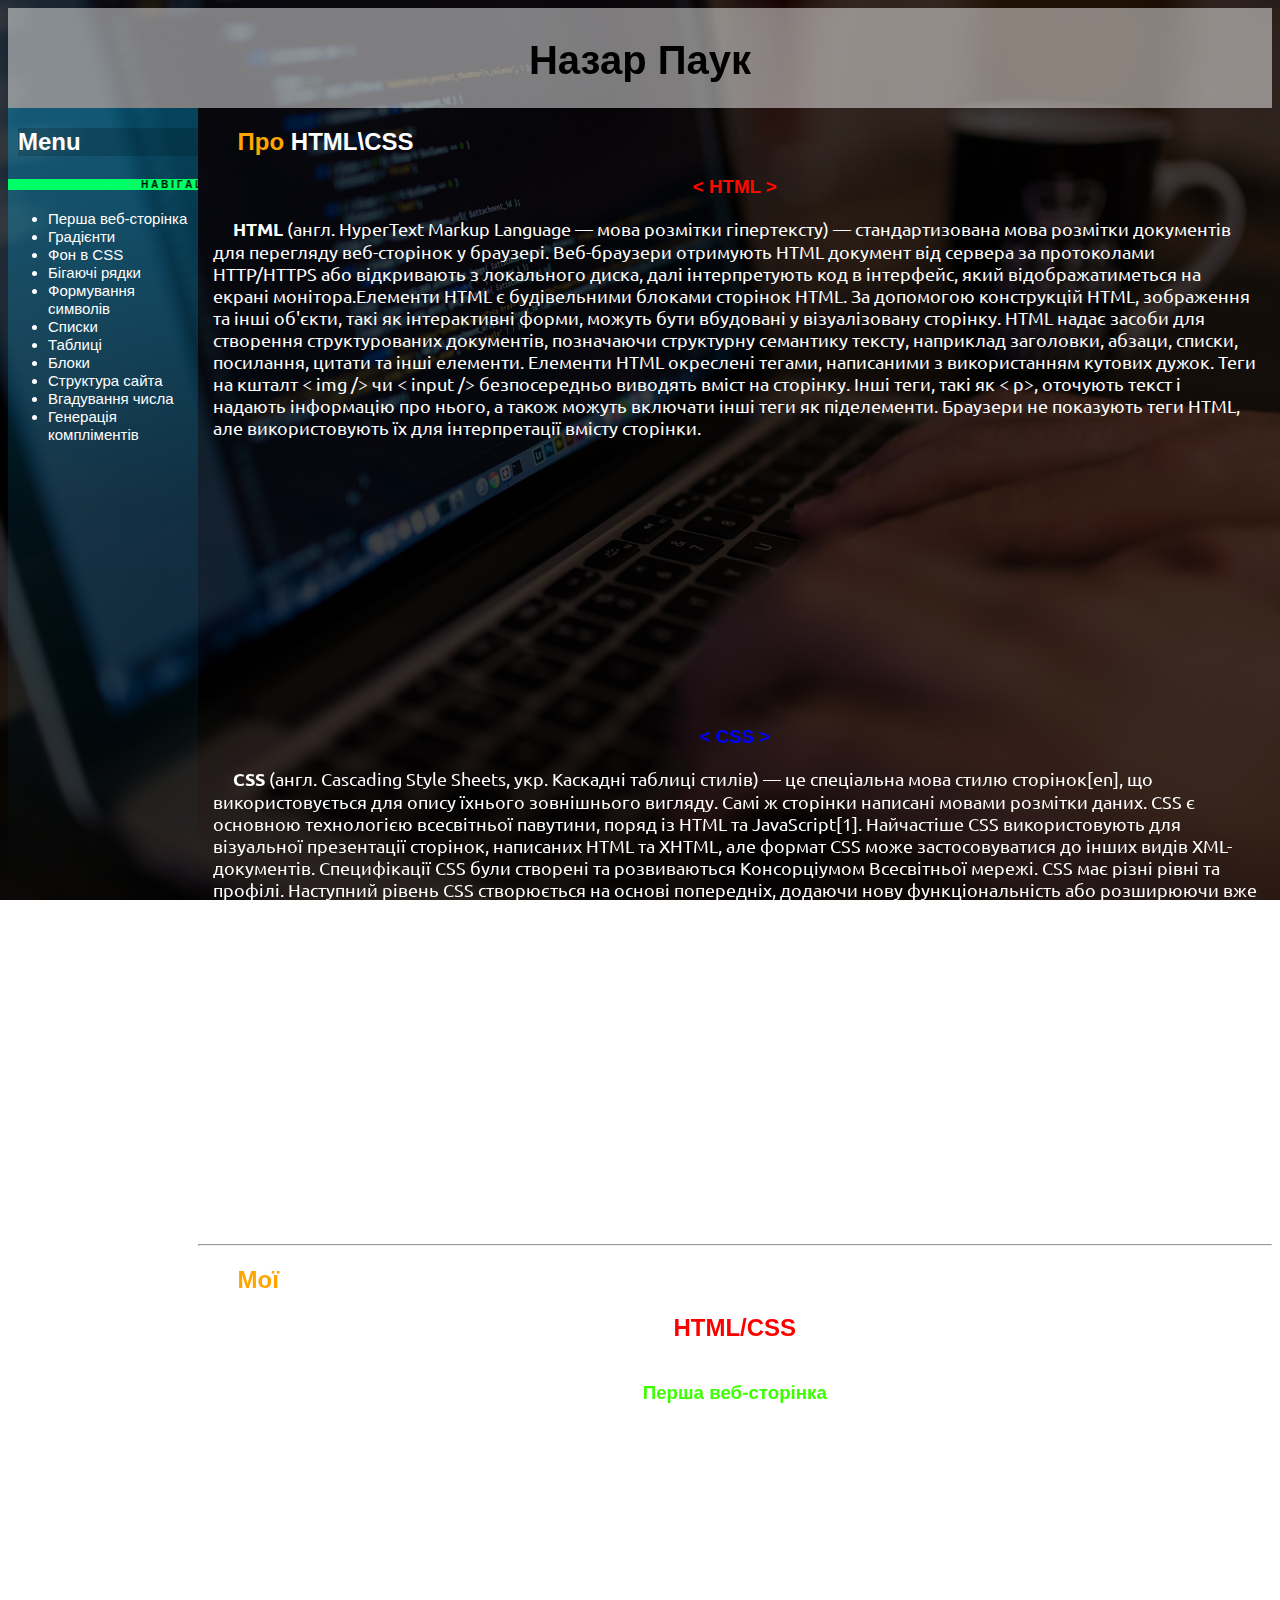
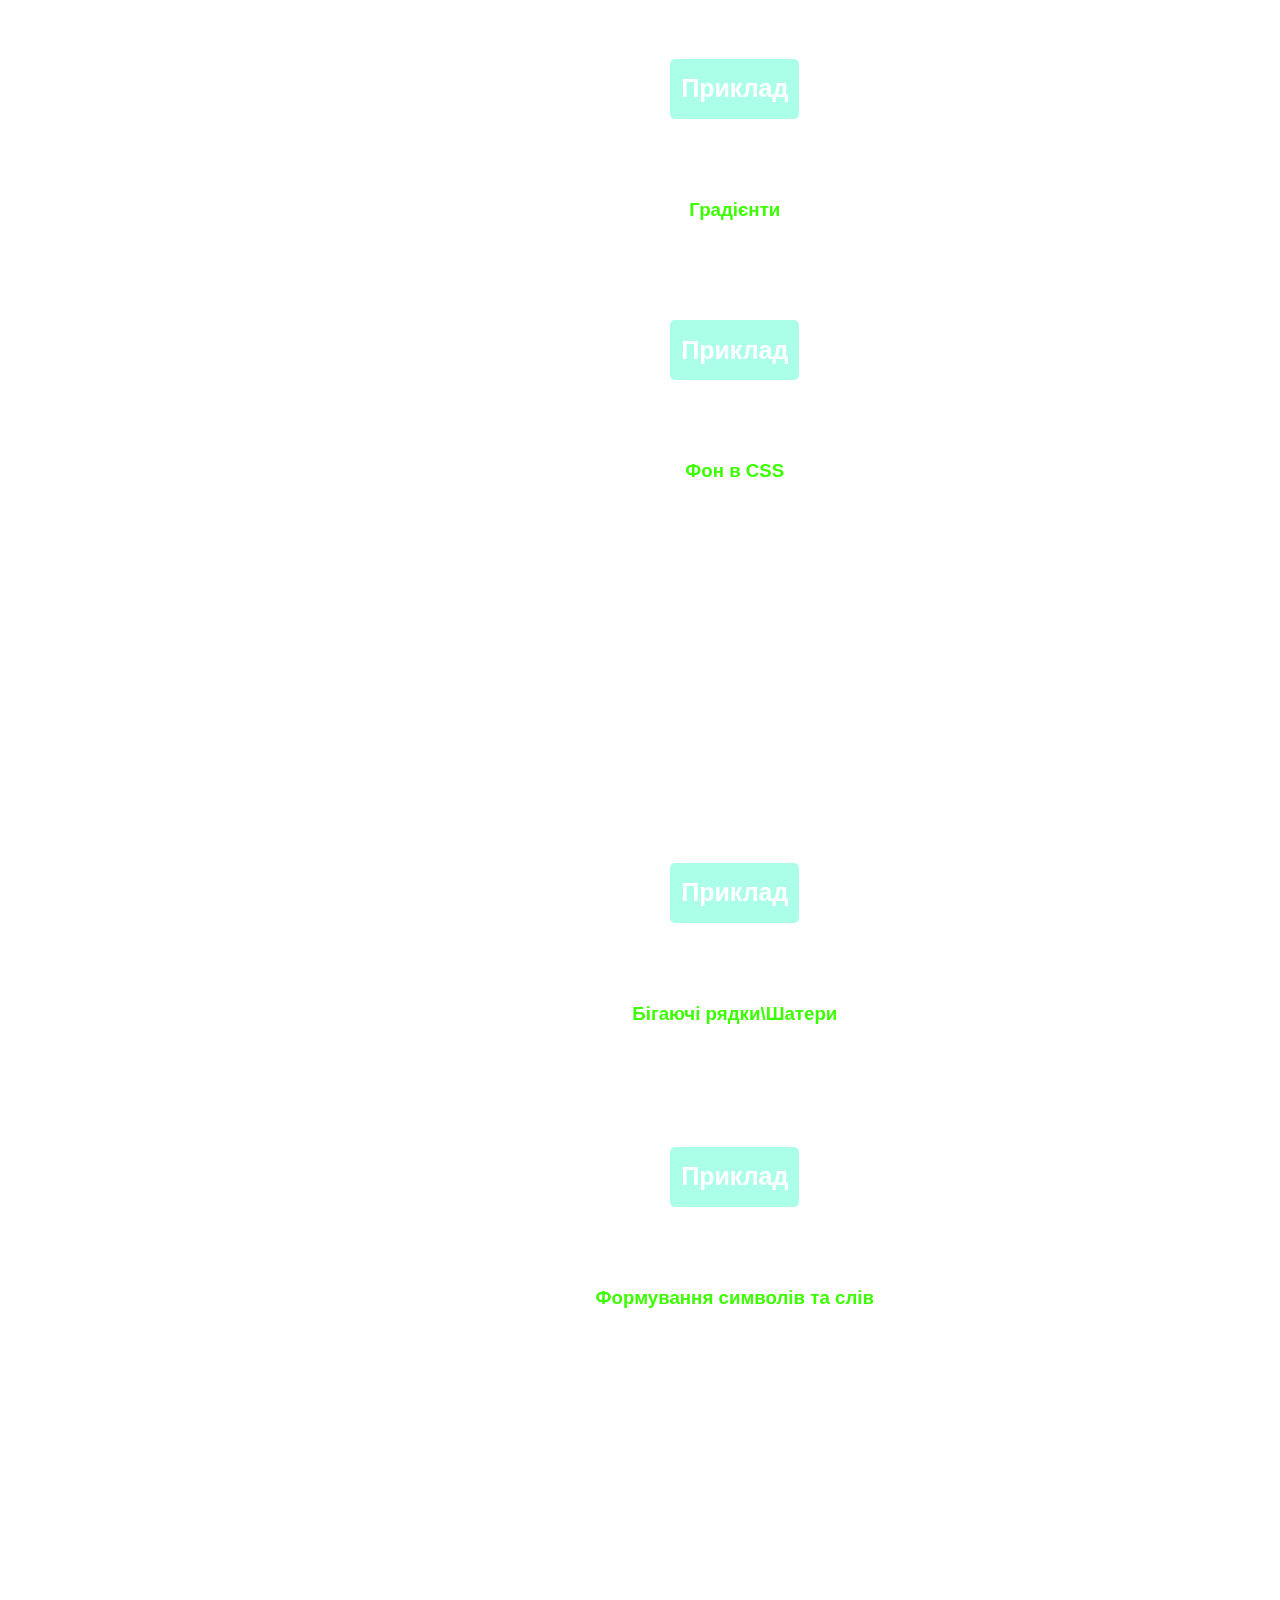
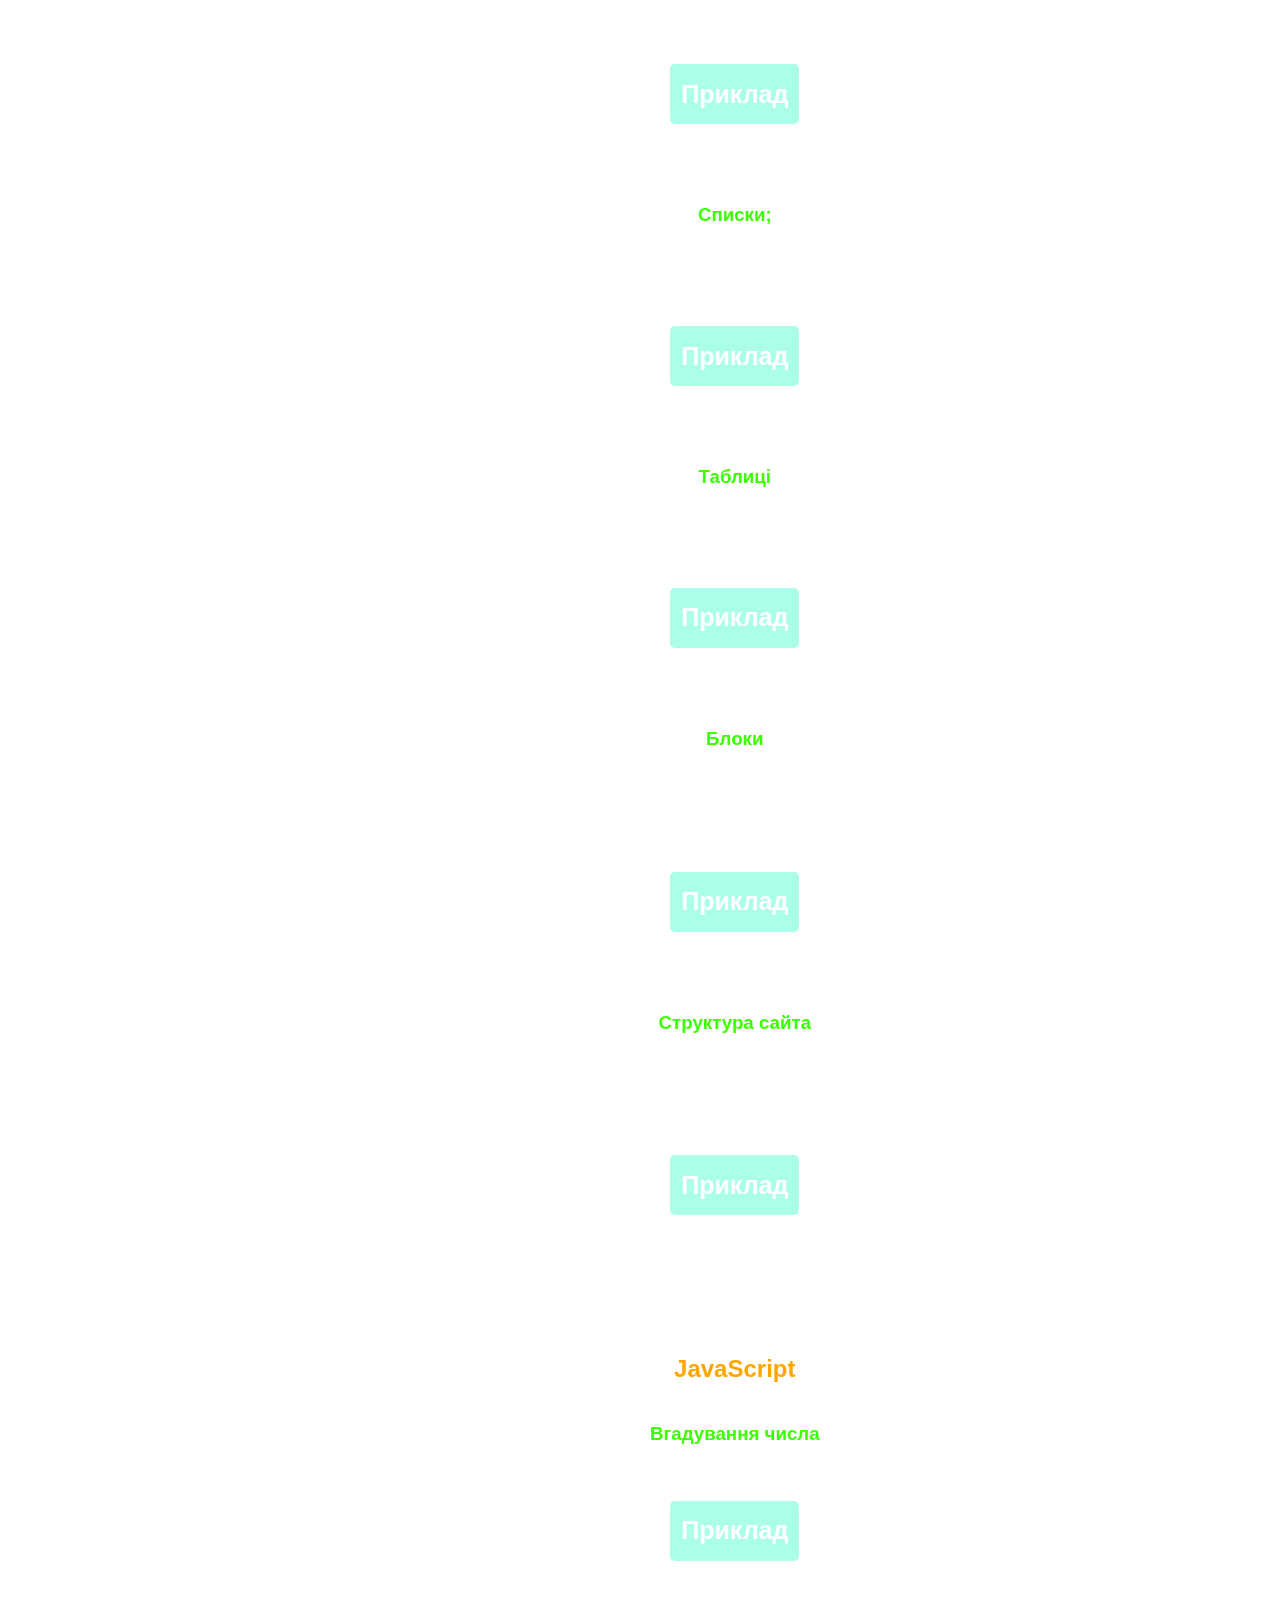
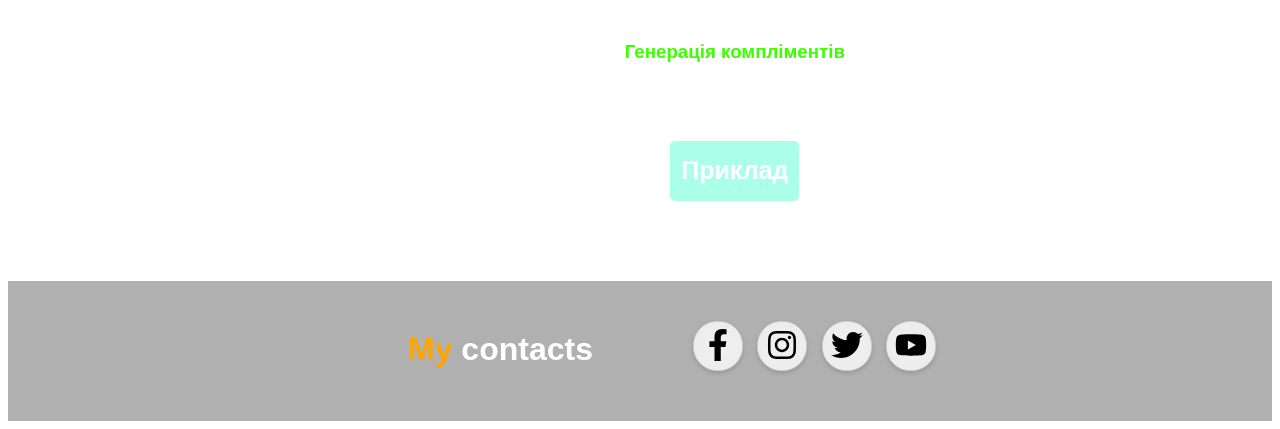
<file: index.html>
<!DOCTYPE html>
<html lang="en">
<head>
    <link rel="preconnect" href="https://fonts.googleapis.com">
    <link rel="preconnect" href="https://fonts.gstatic.com" crossorigin>
    <link href="https://fonts.googleapis.com/css2?family=Ubuntu:ital,wght@1,300;1,400&display=swap" rel="stylesheet">    <meta http-equiv="X-UA-Compatible" content="IE=edge">
    <meta name="viewport" content="width=device-width, initial-scale=1.0">
    <title>Web - design</title>
</head>
<style>
    body{
        background: linear-gradient(rgba(0, 0, 0, 0.616),rgba(0, 0, 0, 0.608)), url(fone2.jpg);
        background-size: cover;
        background-attachment: fixed;
    }
    a{
        text-decoration: none;
    }
    .header-text{
        text-decoration: none;
        font-family: 'Titillium Web', sans-serif;
        text-align: center;
        font-size:40px;
        padding-top: 30px;
        font-weight:bold;
        color: black;
        height: 70px;
        width: 100%;

    }
    .header-text:hover {
        background:linear-gradient( blue 50%,yellow 50%);
        transition: .6s;
    }

    header{
        height: 100px;
        background-color:rgba(255, 255, 255, 0.479);
        display: block;
    }

    footer{
        font-family: 'Titillium Web', sans-serif;
        clear: both;
        background-color: rgba(0, 0, 0, 0.311);
        color: white;
        height: 140px;
        display: flex;
        float: bottom;
    }

    .menu{
        width: 15%;
        height: 800px;
        background:linear-gradient( rgba(0, 191, 255, 0.33),rgba(0, 191, 255, 0.09),#7cb3ff00) ;
        float: left;
        font-family: 'Barlow', sans-serif;
        color: white;
    }

    .content{
        width: 85%;
        height: 100%;
        float: left;    
        font-family: 'Barlow', sans-serif;
        color: white;
    }
    p{
        text-indent: 20px;
    }
    .content p{
        font-size:18px ;
    }

    button{
        width: 150px auto;
        height: 60px ;
        font-size: 25px;
        padding: 10px 10px;
        background-color: rgba(0, 255, 255, 0);
        border: .5px solid rgba(0, 255, 64, 0);
        margin: 0 auto;
        display: block;
        color:rgb(255, 255, 255);
        font-weight: bold;
        border-radius: 5px;
        background-color:  rgba(0, 255, 187, 0.33) ; 
        display: block;  
        margin-bottom: 80px;
        box-shadow: 2px 2px 6px rgba(255, 255, 255, 0.487);


        }
        button:hover{
            background-color:  rgba(0, 255, 106, 0.575)  ;
            transition: .2s;
            box-shadow: 0px 0px 1px rgba(255, 255, 255, 0.487);

        }
        .nav a{
            font-size:15px ;
            font-family: 'Fira Sans', sans-serif;
            color: white;
        }

        .nav a:hover{
            text-decoration:underline 1px solid rgb(13, 255, 0);
            transition: .7s;

        }

        .video{
            margin: 0 auto;
            display: block;
            text-align: center;
        }
    
   
   .social {display: inline-block;}
.social a {
	display:block;
	width: 48px;
	height: 48px;
	margin: 0 10px 10px 0 ;
	text-align: center;
	color: #000;
	background: #fff;
	border: 1px solid #ccc;
	border-radius: 24px;
	box-shadow: 0 2px 4px rgba(0,0,0,0.15), inset 0 0 50px rgba(0,0,0,0.1);
}
.social a:hover {color: #fff;}
.social svg {
	margin-top: 7px;
	width: 32px;
	height: 32px;
}
.facebook a:hover {background: #3b5998;}
.instagram a:hover {background: #ff0062;}
.twitter a:hover {background: #00acee;}
.youtube a:hover {background: #c4302b;}

        .soc{
            margin-top: 40px;
        }

</style>
<body>

<header>
    <a href="index.html"><div class="header-text">Назар Паук</div></a>
</header>
    <div class="menu">
<h2 style="margin-left: 10px; background-color: rgba(0, 0, 0, 0.17);">Menu</h2>
        <marquee style="background-color: rgb(0, 255, 102); color: white; font-size: 10px; color: black;"><b>Н А В І Г А Ц І Я !!!</b></marquee>
        <ul class="nav">
            <li><a href="#h">Перша веб-сторінка</a></li>
            <li><a href="#i">Градієнти</a></li>
            <li><a href="#j">Фон в CSS</a></li>
            <li><a href="#a">Бігаючі рядки</a></li>
            <li><a href="#b">Формування символів</a></li>
            <li><a href="#ab">Списки</a></li>
            <li><a href="#e">Таблиці</a></li>
            <li><a href="#f">Блоки</a></li>
            <li><a href="#g">Структура сайта</a></li>
            <li><a href="#k">Вгадування числа</a></li>
            <li><a href="#l">Генерація компліментів</a></li>
        </ul>

    </div>
    <div class="content">
        <h2 style="margin-left: 40px; "><a style="color: orange;">Про </a>HTML\CSS</h2>
        <h3 style="text-align:center; color: rgb(255, 8, 0);"> &#60; HTML &#62;</h3>
        <p style="margin: 15px; font-family: 'Ubuntu', sans-serif;;"><b>HTML</b> (англ. HyperText Markup Language — мова розмітки гіпертексту) — стандартизована мова розмітки документів для перегляду веб-сторінок у браузері. Веб-браузери отримують HTML документ від сервера за протоколами HTTP/HTTPS або відкривають з локального диска, далі інтерпретують код в інтерфейс, який відображатиметься на екрані монітора.Елементи HTML є будівельними блоками сторінок HTML. За допомогою конструкцій HTML, зображення та інші об'єкти, такі як інтерактивні форми, можуть бути вбудовані у візуалізовану сторінку. HTML надає засоби для створення структурованих документів, позначаючи структурну семантику тексту, наприклад заголовки, абзаци, списки, посилання, цитати та інші елементи. Елементи HTML окреслені тегами, написаними з використанням кутових дужок. Теги на кшталт < img /> чи < input /> безпосередньо виводять вміст на сторінку. Інші теги, такі як < p>, оточують текст і надають інформацію про нього, а також можуть включати інші теги як піделементи. Браузери не показують теги HTML, але використовують їх для інтерпретації вмісту сторінки.</>
                <div class="video"> 
                        <iframe width="450" height="250" src="https://www.youtube.com/embed/bWNmJqgri4Q" title="YouTube video player" frameborder="0" allow="accelerometer; autoplay; clipboard-write; encrypted-media; gyroscope; picture-in-picture" allowfullscreen></iframe>
                </div>
            <h3 style="text-align:center; color: blue;"> &#60; CSS &#62;</h3>
        <p style="margin: 15px;  font-family: 'Ubuntu', sans-serif;"><b>CSS</b> (англ. Cascading Style Sheets, укр. Каскадні таблиці стилів) — це спеціальна мова стилю сторінок[en], що використовується для опису їхнього зовнішнього вигляду. Самі ж сторінки написані мовами розмітки даних.
            CSS є основною технологією всесвітньої павутини, поряд із HTML та JavaScript[1].           
            Найчастіше CSS використовують для візуальної презентації сторінок, написаних HTML та XHTML, але формат CSS може застосовуватися до інших видів XML-документів.           
            Специфікації CSS були створені та розвиваються Консорціумом Всесвітньої мережі.           
            CSS має різні рівні та профілі. Наступний рівень CSS створюється на основі попередніх, додаючи нову функціональність або розширюючи вже наявні функції. Рівні позначаються як CSS1, CSS2 та CSS3. Профілі — сукупність правил CSS одного або більше рівнів, створені для окремих типів пристроїв або інтерфейсів. Наприклад, існують профілі CSS для принтерів, мобільних пристроїв тощо.</p>
                <div class="video">
                        <iframe width="450" height="250"  src="https://www.youtube.com/embed/iPV5GKeHyV4" title="YouTube video player" frameborder="0" allow="accelerometer; autoplay; clipboard-write; encrypted-media; gyroscope; picture-in-picture" allowfullscreen></iframe>
                </div>
            <hr>
            <h2 style="margin-left: 40px; font-weight: 700; "><a style="color: orange;" >Мої </a>Роботи</h2>

            <h2 style=" text-align:center; color: rgb(255, 0, 0); margin-bottom: 40px;">HTML/CSS</h2>

        <h3 style="text-align:center; color: rgb(60, 255, 0);"><a name="h">Перша веб-сторінка</a></h3>
        <p style="margin: 15px;  font-family: 'Ubuntu', sans-serif;">Для позначення меж HTML-документу використовується подвійний тег <html>. Початковий тег &#60;html&#62;, а кінцевий тег &#60;/html&#62; є останнім тегом коду і позначає закінчення всього документу.</p>
        <p style="margin: 15px;  font-family: 'Ubuntu', sans-serif;">Заголовок HTML-документу визначається елементом HEAD. Тег &#60;HEAD&#62; не має атрибутів. Елемент HEAD розміщується одразу після тегу &#60; HTML &#62;, перед основною частиною Web-сторінки </p>
        <p style="margin: 15px;  font-family: 'Ubuntu', sans-serif;">До заголовку документу входить обов'язковий елемент, який представлений контейнером &#60;title&#62;. Все, що знаходиться між парою тегів &#60;title&#62; і &#60;/title&#62;, інтерпретується браузером як назва Web-сторінки.</p>
        <p style="margin: 15px;  font-family: 'Ubuntu', sans-serif;">Елемент BODY є наступним компонентом Web-сторінки. Парні теги &#60;body&#62; і &#60;/body&#62; вказують на початок і кінець тіла документа. Весь зміст документа міститься в елементі BODY.</p>
        <p style="margin: 15px;  font-family: 'Ubuntu', sans-serif;"></p>

        <form  action="Example/site1.html" target="_blank"> 
            <button>Приклад</button>
        </form>  

        <h3 style="text-align:center; color: rgb(60, 255, 0);"><a name="i">Градієнти</a></h3>
        <p style="margin: 15px;  font-family: 'Ubuntu', sans-serif;">CSS-градієнти  представлені типом даних  &#60;gradient&#62; (en-US) , спеціальним типом  &#60;image&#62; (en-US) , що складається з послідовного переходу між двома та більше кольорами. Ви можете вибрати один із трьох типів градієнтів: лінійний (створюється за допомогою функції linear-gradient), круговий (створюється за допомогою radial-gradient)</p>

        <form  action="Example/site2.html" target="_blank"> 
            <button>Приклад</button>
        </form>  

        <h3 style="text-align:center; color: rgb(60, 255, 0);"><a name="j">Фон в CSS</a></h3>
        <p style="margin: 15px;  font-family: 'Ubuntu', sans-serif;">CSS-властивість background-image використовується для вставки фонового зображення.</p>
        <p style="margin: 15px;  font-family: 'Ubuntu', sans-serif;">background-repeat - задає можливість повторення фонового зображення.</p>
        <p style="margin: 15px;  font-family: 'Ubuntu', sans-serif;">background-attachment - вказує, чи повинно фонове зображення прокручуватися разом з текстом елементу або воно повинно залишатися нерухомим.</p>
        <p style="margin: 15px;  font-family: 'Ubuntu', sans-serif;">Властивість background входить до складу всіх властивостей, перерахованих у цьому уроці.<br>За допомогою background можна стискати кілька властивостей і записувати стилі в скороченому вигляді, що полегшує читання таблиць.</p>
        <p style="margin: 15px;  font-family: 'Ubuntu', sans-serif;">Порядок властивостей цього елемента такий:</p>
        <p style="margin: 15px;  font-family: 'Ubuntu', sans-serif;">[background-color] | [background-image] | [background-repeat] | [background-attachment] | [background-position]</p>
        <p style="margin: 15px;  font-family: 'Ubuntu', sans-serif;">Наприклад:</p>
        <p style="margin: 15px;  font-family: 'Ubuntu', sans-serif;">background: # FFCC66 url ("butterfly.gif") no-repeat fixed right bottom;</p>



        <form  action="Example/site3.html" target="_blank"> 
            <button>Приклад</button>
        </form>  


        <h3 style="text-align:center; color: rgb(60, 255, 0);"><a name="a">Бігаючі рядки\Шатери</a></h3>
        <p style="margin: 15px; font-family: 'Ubuntu', sans-serif;;">Шатери у сучасний час все більше та більше відходять у минуле їх все менше можна заміти на сучасних сайтах, але все ж таки на деяких їх всетаки можна зустріти і для застосування їх на сайтах в html використовують тег  &#60;marquee&#62; та для їх редагування в CSS використовуються типічні теги як height, weight, color, background тд. Приклад роботи шатерів можете глянути натиснувши на кнопку  </p>
            <form  action="Example/site4.html" target="_blank"> 
                <button>Приклад</button>
            </form>    

        <h3 style="text-align:center; color: rgb(60, 255, 0);"><a name="b">Формування символів та слів</a></h3>
        <p style="margin: 15px;  font-family: 'Ubuntu', sans-serif;">Формування слів та символів потрібне для збільшення читабельності сайту та покращення його естетичного вигляду. їхнє формування відбувається в <b>CSS</b> за допомогою таких тегів як Теги форматування символів тексту (вони парні):
            <p>&#60;B&#62;текст&#60;/B&#62; - Напівжирний шрифт тексту</p>            
            <p>&#60;I&#62;текст&#60;/I&#62; - Шрифт-курсив</p>           
            <p>&#60;U&#62;текст&#60;/U&#62; - Підкреслений шрифт</p>  
            <p>&#60;SUB&#62;текст&#60;/SUB&#62; - Нижній індекс</p>   
            <p>&#60;SUP&#62;текст&#60;/SUP&#62; - Верхній індекс</p>      
            <p>&#60;BIG&#62;текст&#60;/BIG&#62; - Великий шрифт</p>
            <p>&#60;SMALL&#62;текст&#60;/SMALL&#62; - Малий шрифт</p>
            <form  action="Example/site5.html" target="_blank"> 
                <button>Приклад</button>
            </form>    
        
            <h3 style="text-align:center; color: rgb(60, 255, 0);"><a name="ab"> Списки;</a></h3>
            <p style="margin: 15px;  font-family: 'Ubuntu', sans-serif;">На цьому сайті список можна побачити у меню, він іграє роль навігації. Для створення списку в HTML використовуються такі теги як &#60;ul&#62; - прокрапкований список &#60;ol&#62; - пронумерований список (можна замінити цифри на інші символи) &#60;li&#62; - компонент списка </p>
            <form  action="Example/site6.html" target="_blank"> 
                <button>Приклад</button>
            </form>  

                    
            <h3 style="text-align:center; color: rgb(60, 255, 0);"><a name="e">Таблиці</a></h3>
            <p style="margin: 15px;  font-family: 'Ubuntu', sans-serif;">Таблиця - це структурований набір данных, що міститься із строк і столбцов ( табличних данных ). Таблиці дозволяють швидко і легко переглядати значення, показуючи некоторую взаємозв'язок між різними типами даних, наприклад - людину та його вік, або розклад у плавальному басейні.</p>
            <form  action="Example/site7.html" target="_blank"> 
                <button>Приклад</button>
            </form>  

                    
            <h3 style="text-align:center; color: rgb(60, 255, 0);"><a name="f"> Блоки</a></h3>
            <p style="margin: 15px;  font-family: 'Ubuntu', sans-serif;">Кожен елемент у CSS укладено в блок, а також позначення цих блоків — це ключ до уміння задавати розкладку за допомогою CSS, щоб вибудовувати окремі елементи щодо інших елементів. У цьому урокі ми надзвичайним чином розглянемо блочну модель CSS, щоб ви могли створювати більш складні розкладки, понімаючи принцип її роботи та термінологію, яка до неї відноситься.</p>
            <form  action="Example/site8.html" target="_blank"> 
                <button>Приклад</button>
            </form>  

            <h3 style="text-align:center; color: rgb(60, 255, 0);"><a name="g"> Структура сайта</a></h3>
            <p style="margin: 15px;  font-family: 'Ubuntu', sans-serif;">Структура сайту - це логічне побудова всіх сторінок сайту, категорій та підкатегорій. Це логічна схема, відповідно до якої всі сторінки та розділи сайту розташовані відносно один одного та принцип, за яким вони взаємопов'язані між собою. Для створення структури вбільшості використовуються такі теги як &#60;header&#62; - для створення шапки сайта , та &#60;footer&#62; - для створення підвалу сайта, а для навігації, меню, контенту і тд використовують тег &#60;div&#62; </p>
            <form  action="Example/site9.html" target="_blank"> 
                <button style="margin-bottom:140px ;">Приклад</button>
            </form>  

            <h2 style=" text-align:center; color:orange; margin-bottom: 40px;">JavaScript</h2>

            <h3 style="text-align:center; color: rgb(60, 255, 0);"><a name="k">Вгадування числа</a></h3>
            <p style="margin: 15px;  font-family: 'Ubuntu', sans-serif;">Тут ми зробили сайт за допомогою JavaScript в якому пропонуєм вам вгадати випадкове число від 0 до 100</p>
            <form  action="Example/site10.html" target="_blank"> 
                <button>Приклад</button>
            </form>  

            <h3 style="text-align:center; color: rgb(60, 255, 0);"><a name="l">Генерація компліментів</a></h3>
            <p style="margin: 15px;  font-family: 'Ubuntu', sans-serif;">В цьому сайті за допомогою JavaScript ми зробили генерацію компліментів і дали вам можливість вибрати їхню кількість</p>
            <form  action="Example/site11.html" target="_blank"> 
                <button>Приклад</button>
            </form>  

    </div>
    <footer>
        <h1 style="margin-right: 100px; margin-top: 50px;"><a style="color: orange; margin-left: 400px;">My</a> contacts</h1>
    <div class="soc">
        <div class="social facebook">
            <a href="https://www.facebook.com/nazar.pauk.9" target="_blank">
                <svg role="img" viewBox="0 0 320 512">
                    <path fill="currentColor" d="M279.14 288l14.22-92.66h-88.91v-60.13c0-25.35 12.42-50.06 52.24-50.06h40.42V6.26S260.43 0 225.36 0c-73.22 0-121.08 44.38-121.08 124.72v70.62H22.89V288h81.39v224h100.17V288z"/>
                </svg>
            </a>
        </div>
        <div class="social instagram">
            <a href="https://www.instagram.com/_nazar_pauk_/" target="_blank">
                <svg role="img" viewBox="0 0 448 512">
                    <path fill="currentColor" d="M224.1 141c-63.6 0-114.9 51.3-114.9 114.9s51.3 114.9 114.9 114.9S339 319.5 339 255.9 287.7 141 224.1 141zm0 189.6c-41.1 0-74.7-33.5-74.7-74.7s33.5-74.7 74.7-74.7 74.7 33.5 74.7 74.7-33.6 74.7-74.7 74.7zm146.4-194.3c0 14.9-12 26.8-26.8 26.8-14.9 0-26.8-12-26.8-26.8s12-26.8 26.8-26.8 26.8 12 26.8 26.8zm76.1 27.2c-1.7-35.9-9.9-67.7-36.2-93.9-26.2-26.2-58-34.4-93.9-36.2-37-2.1-147.9-2.1-184.9 0-35.8 1.7-67.6 9.9-93.9 36.1s-34.4 58-36.2 93.9c-2.1 37-2.1 147.9 0 184.9 1.7 35.9 9.9 67.7 36.2 93.9s58 34.4 93.9 36.2c37 2.1 147.9 2.1 184.9 0 35.9-1.7 67.7-9.9 93.9-36.2 26.2-26.2 34.4-58 36.2-93.9 2.1-37 2.1-147.8 0-184.8zM398.8 388c-7.8 19.6-22.9 34.7-42.6 42.6-29.5 11.7-99.5 9-132.1 9s-102.7 2.6-132.1-9c-19.6-7.8-34.7-22.9-42.6-42.6-11.7-29.5-9-99.5-9-132.1s-2.6-102.7 9-132.1c7.8-19.6 22.9-34.7 42.6-42.6 29.5-11.7 99.5-9 132.1-9s102.7-2.6 132.1 9c19.6 7.8 34.7 22.9 42.6 42.6 11.7 29.5 9 99.5 9 132.1s2.7 102.7-9 132.1z"/>
                </svg>
            </a>
        </div>
        <div class="social twitter">
            <a href="https://twitter.com/_Nazar_Pauk_" target="_blank">
                <svg role="img" viewBox="0 0 512 512">
                    <path fill="currentColor" d="M459.37 151.716c.325 4.548.325 9.097.325 13.645 0 138.72-105.583 298.558-298.558 298.558-59.452 0-114.68-17.219-161.137-47.106 8.447.974 16.568 1.299 25.34 1.299 49.055 0 94.213-16.568 130.274-44.832-46.132-.975-84.792-31.188-98.112-72.772 6.498.974 12.995 1.624 19.818 1.624 9.421 0 18.843-1.3 27.614-3.573-48.081-9.747-84.143-51.98-84.143-102.985v-1.299c13.969 7.797 30.214 12.67 47.431 13.319-28.264-18.843-46.781-51.005-46.781-87.391 0-19.492 5.197-37.36 14.294-52.954 51.655 63.675 129.3 105.258 216.365 109.807-1.624-7.797-2.599-15.918-2.599-24.04 0-57.828 46.782-104.934 104.934-104.934 30.213 0 57.502 12.67 76.67 33.137 23.715-4.548 46.456-13.32 66.599-25.34-7.798 24.366-24.366 44.833-46.132 57.827 21.117-2.273 41.584-8.122 60.426-16.243-14.292 20.791-32.161 39.308-52.628 54.253z"/>
                </svg>
            </a>
        </div>
        <div class="social youtube">
            <a href="#" target="_blank">
                <svg role="img" viewBox="0 0 576 512">
                    <path fill="currentColor" d="M549.655 124.083c-6.281-23.65-24.787-42.276-48.284-48.597C458.781 64 288 64 288 64S117.22 64 74.629 75.486c-23.497 6.322-42.003 24.947-48.284 48.597-11.412 42.867-11.412 132.305-11.412 132.305s0 89.438 11.412 132.305c6.281 23.65 24.787 41.5 48.284 47.821C117.22 448 288 448 288 448s170.78 0 213.371-11.486c23.497-6.321 42.003-24.171 48.284-47.821 11.412-42.867 11.412-132.305 11.412-132.305s0-89.438-11.412-132.305zm-317.51 213.508V175.185l142.739 81.205-142.739 81.201z"/>
                </svg>
            </a>
        </div>
    </div>
            </footer>
</body>
</html>
</file>
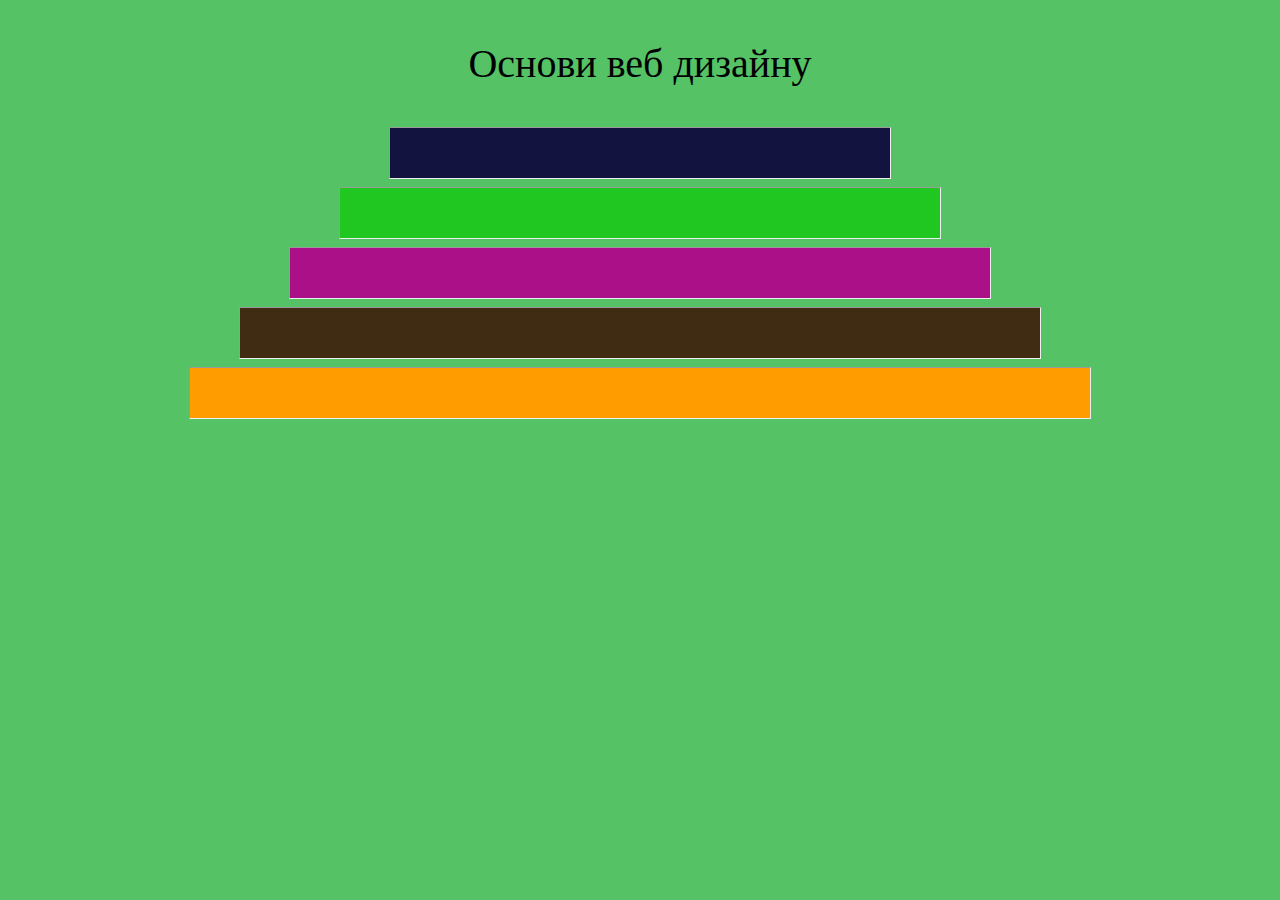
<file: Example/site1.html>
<!DOCTYPE html>
<html>
<head>
	<meta charset="utf-8">
	<meta name="viewport" content="width=device-width, initial-scale=1">
	<title>Nazar Pauk</title>
</head>
<body style="background-color: rgb(85, 194, 101);">
<p style="font-size: 40px; text-align: center;">Oснови веб дизайну</p>
<hr style="background-color: rgb(19, 19, 63); width: 500px; height: 50px;">
<hr style="background-color: rgb(33, 199, 33); width: 600px;  height: 50px;">
<hr style="background-color: rgb(171, 16, 137); width:700px; height: 50px;">
<hr style="background-color: rgb(63, 44, 19); width: 800px; height: 50px;">
<hr style="background-color: rgb(255, 157, 0); width: 900px;  height: 50px;">
</body>
</html>
</file>
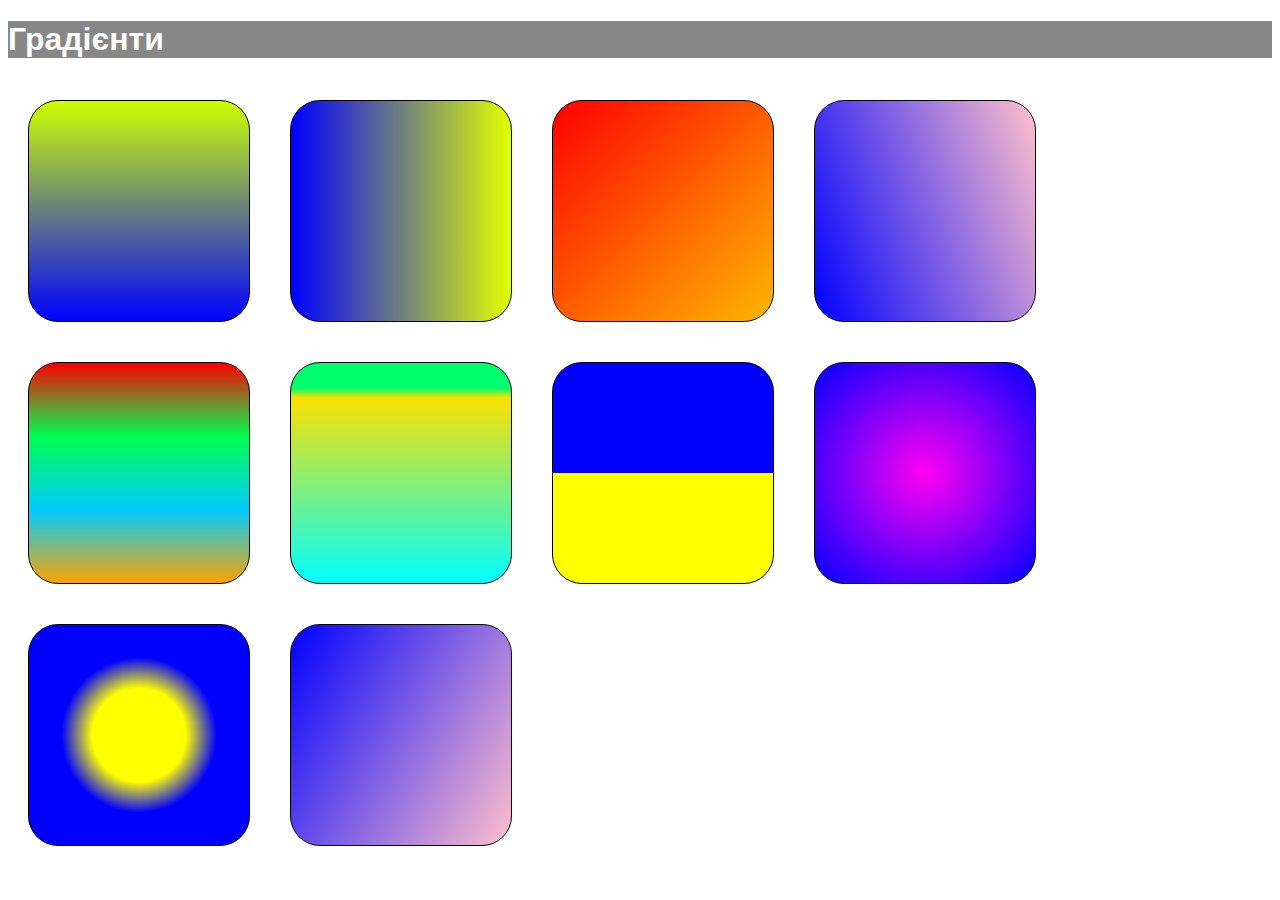
<file: Example/site2.html>
<!DOCTYPE html>
<html lang="en">
<head>
    <meta charset="UTF-8">
    <meta http-equiv="X-UA-Compatible" content="IE=edge">
    <meta name="viewport" content="width=device-width, initial-scale=1.0">
    <title>Gragient</title>
</head>
<style>
    body{
        font-family: 'Titillium Web', sans-serif;
    }
    h1{
        color:rgb(255, 255, 255);
        background-color:rgba(0, 0, 0, 0.472) ;
    }
    div{
        width:220px;
        height: 220px;
        float:left;
        margin:20px;
        border: 1px solid black;
        border-radius: 30px;
    }
</style>
<body>
<h1>Градієнти</h1> 
<div style="background: linear-gradient(rgb(204, 255, 0), blue);"></div>
<div style="background: linear-gradient(to right, blue, rgb(225, 255, 0));"></div>
<div style="background: linear-gradient(to bottom right, rgb(255, 0, 0), rgb(255, 183, 0));"></div>
<div style="background: linear-gradient(70deg, blue, pink);"></div>
<div style="background: linear-gradient(rgb(255, 0, 0), rgb(0, 255, 81), rgb(0, 204, 255), rgb(252, 164, 0));"></div>
<div style="background: linear-gradient(rgb(0, 255, 110) 25px, rgb(250, 225, 0) 35px, rgb(0, 255, 255));"></div>
<div style="background: linear-gradient(blue 50%, yellow 50%);"></div>
<div style="background: radial-gradient(rgb(255, 0, 242), blue);"></div>
<div style="background: radial-gradient(yellow 30%, blue 50%);"></div>
<div style="background: linear-gradient(120deg, blue, pink);"></div>


</body>
</html>
</file>
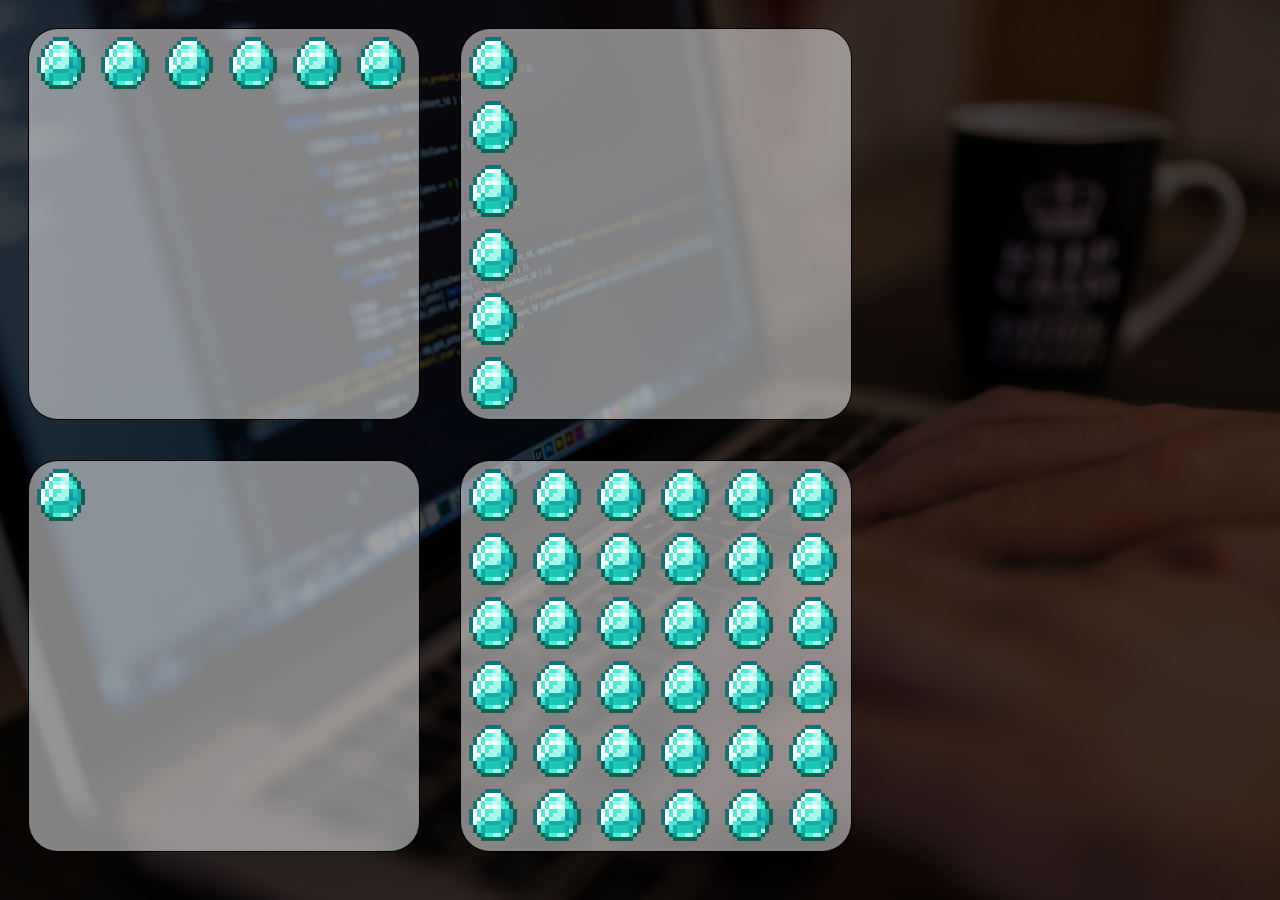
<file: Example/site3.html>
<!DOCTYPE html>
<html lang="en">
<head>
    <meta charset="UTF-8">
    <meta http-equiv="X-UA-Compatible" content="IE=edge">
    <meta name="viewport" content="width=device-width, initial-scale=1.0">
    <title>Document</title>
</head>
<style>

    body{
    background: linear-gradient(rgba(0, 0, 0, 0.600),rgba(0, 0, 0, 0.600)), url(../fone2.jpg);
    background-size: cover;
    background-attachment: fixed;
}
div{
        width:390px;
        height: 390px;
        float:left;
        margin:20px;
        border: 1px solid black;
        border-radius: 30px;
    }


</style>
<body>
    <div style="background-image: url(al.png) ; background-repeat: repeat-x; background-color: rgba(255, 255, 255, 0.500);"></div>
    <div style="background-image: url(al.png) ; background-repeat: repeat-y; background-color: rgba(255, 255, 255, 0.500);"></div>
    <div style="background-image: url(al.png) ; background-repeat: no-repeat; background-color: rgba(255, 255, 255, 0.500);"></div>
    <div style="background-image: url(al.png) ; background-repeat: repeat; background-color: rgba(255, 255, 255, 0.500);"></div>

</body>
</html>
</file>
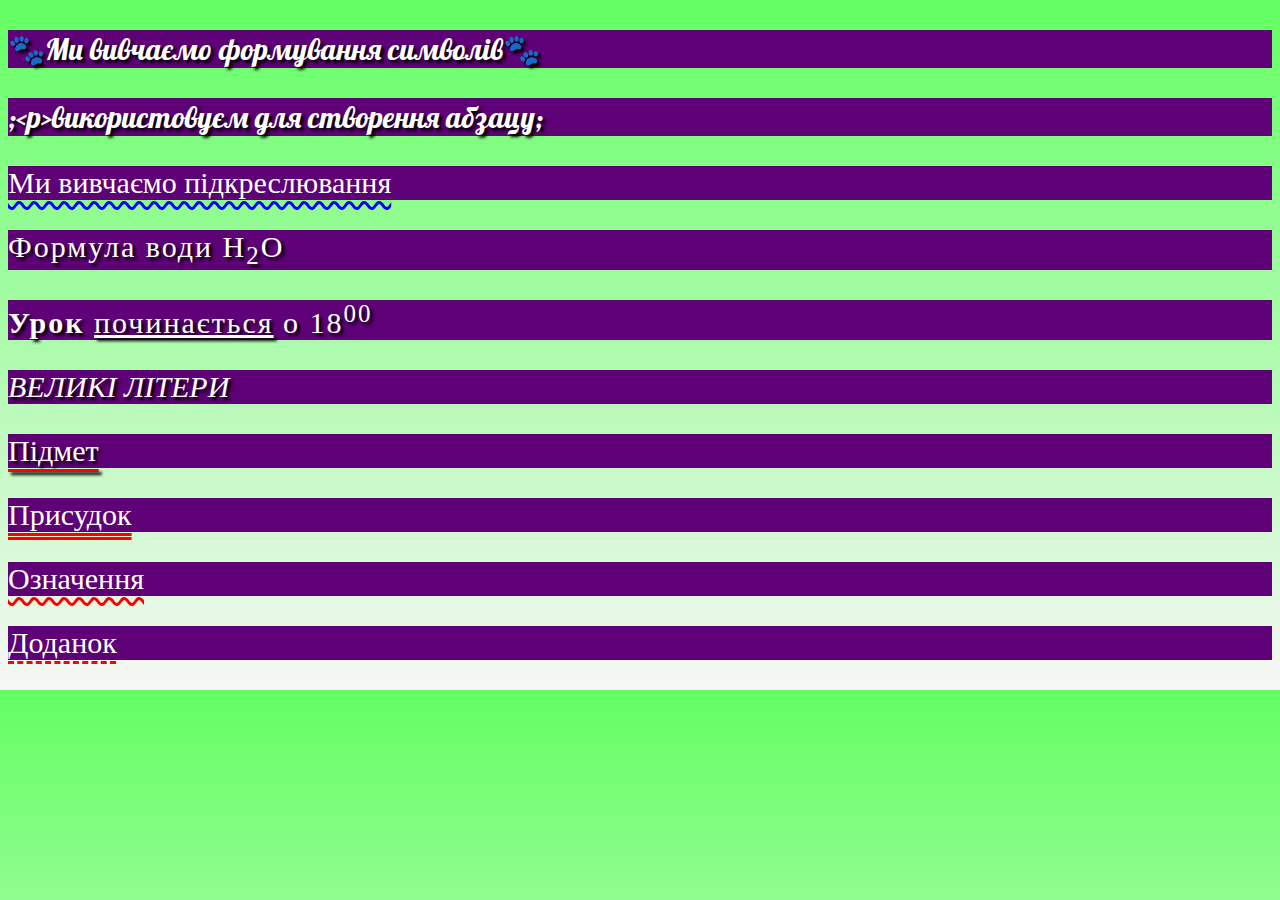
<file: Example/site5.html>
<!DOCTYPE html>
<html lang="en">
<head>
    <meta charset="UTF-8">
    <meta http-equiv="X-UA-Compatible" content="IE=edge">
    <meta name="viewport" content="width=device-width, initial-scale=1.0">
    <title>Document</title>
</head>
<link rel="preconnect" href="https://fonts.googleapis.com">
<link rel="preconnect" href="https://fonts.gstatic.com" crossorigin>
<link href="https://fonts.googleapis.com/css2?family=Lobster&family=Oswald:wght@200&family=Roboto:wght@700&display=swap" rel="stylesheet">

<link rel="preconnect" href="https://fonts.googleapis.com">
<link rel="preconnect" href="https://fonts.gstatic.com" crossorigin>
<link href="https://fonts.googleapis.com/css2?family=Lobster&family=Oswald:wght@200&family=Roboto:wght@700&display=swap" rel="stylesheet">
<style>
    body{
        background:linear-gradient(rgb(98, 255, 98),rgb(247, 247, 247));
    }
    
    p{
        background-color: rgb(94, 0, 118);
        color: rgb(255, 255, 255);
        font-size: 30px; 
    }

    .two{
        font-family: 'Lobster', cursive;
        text-shadow: rgb(0, 0, 0) 3px 3px 3px;
    }

    .one{
        font-family: 'Lobster', cursive;
        text-shadow: rgb(0, 0, 0) 3px 3px 3px;
    }

    .three{
        text-decoration: underline;
        text-decoration-style: wavy ;
        text-decoration-color:blue ;
        text-underline-position:under ;
        font-family: 'Balsamiq Sans', cursive;
    }

    .justtext{
        font-family: 'Balsamiq Sans', cursive;
        text-shadow: rgb(0, 0, 0) 3px 3px 3px;
        letter-spacing: 2px;
    }

    .four{
        font-family: 'Balsamiq Sans', cursive;
        text-shadow: rgb(0, 0, 0) 3px 3px 3px;
        text-transform: uppercase;
        font-style: italic;
        font-variant: small-caps;
    }
    
    .pidmet{
        text-decoration: underline;
        text-decoration-color:rgb(255, 0, 0) ;
        text-underline-position:under ;
        font-family: 'Balsamiq Sans', cursive;
        text-shadow: rgb(0, 0, 0) 3px 3px 3px;
    }

    .prisudok{
        text-decoration: underline;
        text-decoration-color:rgb(255, 0, 0) ;
        text-underline-position:under ;
        font-family: 'Balsamiq Sans', cursive;
        text-decoration-style: double ;
    }

    .oznachenya{
        text-decoration: underline;
        text-decoration-color:rgb(255, 0, 0) ;
        text-underline-position:under ;
        font-family: 'Balsamiq Sans', cursive;
        text-decoration-style: wavy ;
    }

    .dodanok{
        text-decoration: underline;
        text-decoration-color:rgb(255, 0, 0) ;
        text-underline-position:under ;
        font-family: 'Balsamiq Sans', cursive;
        text-decoration-style: dashed ;
    }

</style>
<body>
    <p class="one">&#128062;Ми вивчаємо формування символів&#128062;</p>
    <p class="two">;&lt;p&gt;використовуєм для створення абзацу;</p>
    <p class="three">Ми вивчаємо підкреслювання</p>
    <p class="justtext">Формула води Н<sub>2</sub>O</p>
    <p class="justtext"><b>Урок</b> <u>починається</u> о 18<sup>00</sup></p>
    <p class="four">великі літери</p>
    <p class="pidmet">Підмет</p>
    <p class="prisudok">Присудок</p>
    <p class="oznachenya">Означення</p>
    <p class="dodanok">Доданок</p>

</body>
</html>
</file>
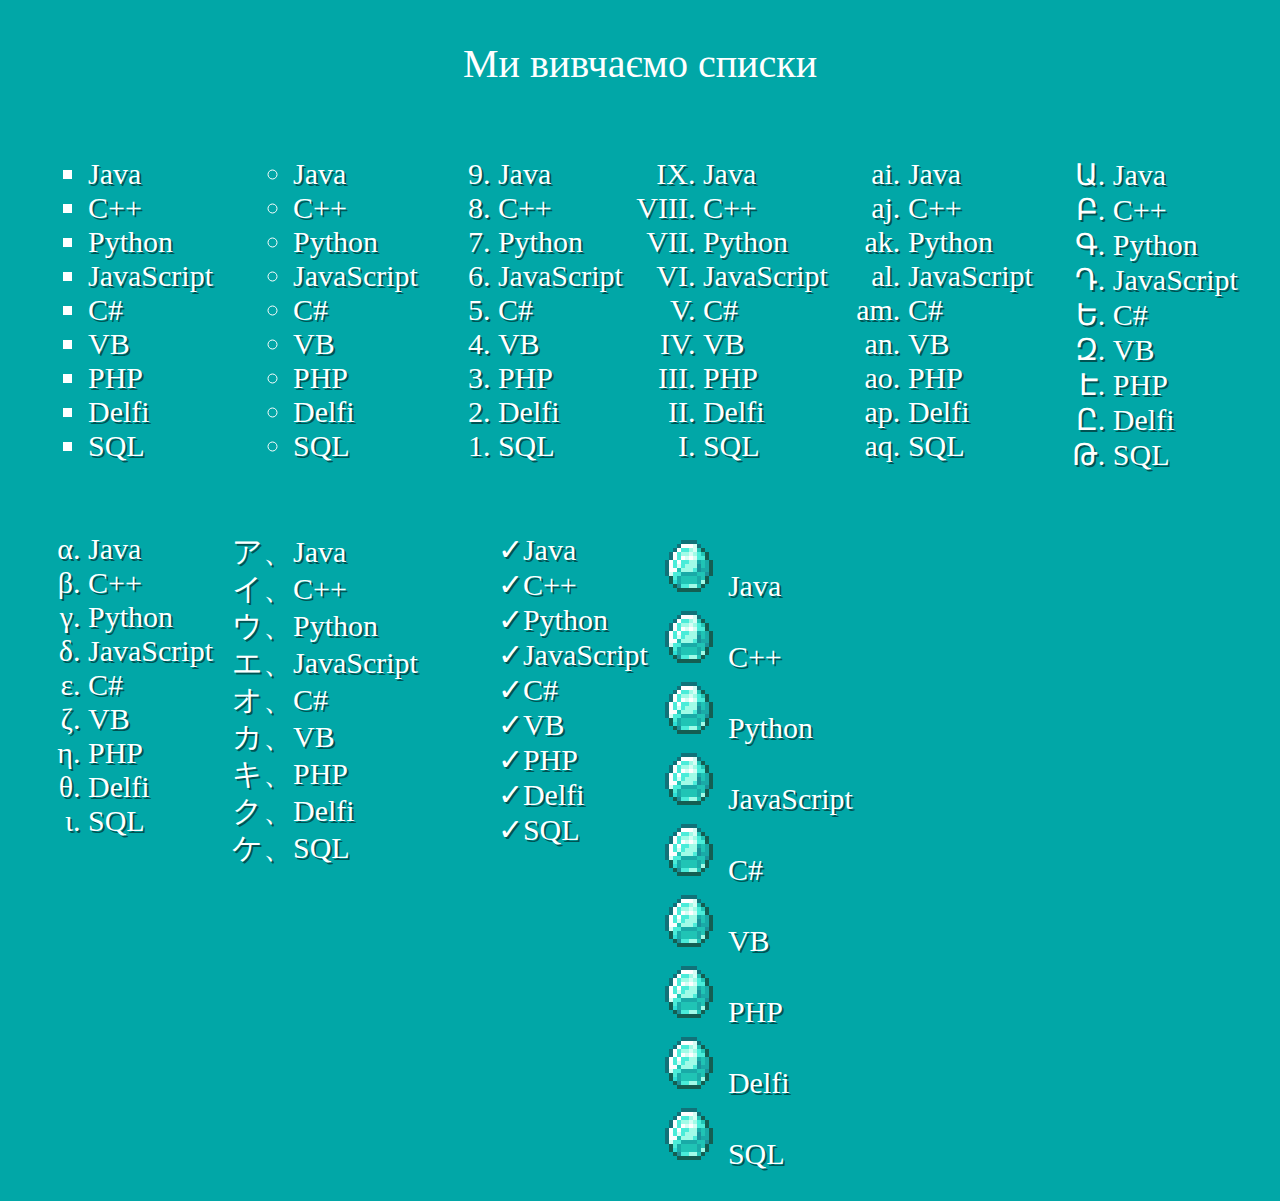
<file: Example/site6.html>
<!DOCTYPE html>
<html lang="en">
<head>
    <meta charset="UTF-8">
    <meta http-equiv="X-UA-Compatible" content="IE=edge">
    <meta name="viewport" content="width=device-width, initial-scale=1.0">
    <title>Document</title>
    <link href="style6.css" type="text/css" rel="stylesheet" >
</head>
<style>
    
</style>
<body>
    <p class="title">Ми вивчаємо списки</p>

<ul style="list-style-type: square;">
    <li>Java</li>
    <li>C++</li>
    <li>Python</li>
    <li>JavaScript</li>
    <li>C#</li>
    <li>VB</li>
    <li>PHP</li>
    <li>Delfi</li>
    <li>SQL</li>
</ul>

<ul style="list-style-type: circle;">
    <li>Java</li>
    <li>C++</li>
    <li>Python</li>
    <li>JavaScript</li>
    <li>C#</li>
    <li>VB</li>
    <li>PHP</li>
    <li>Delfi</li>
    <li>SQL</li>
</ul>

<ol reversed>
    <li>Java</li>
    <li>C++</li>
    <li>Python</li>
    <li>JavaScript</li>
    <li>C#</li>
    <li>VB</li>
    <li>PHP</li>
    <li>Delfi</li>
    <li>SQL</li>
</ol>

<ol reversed style="list-style-type:upper-roman; ;">
    <li>Java</li>
    <li>C++</li>
    <li>Python</li>
    <li>JavaScript</li>
    <li>C#</li>
    <li>VB</li>
    <li>PHP</li>
    <li>Delfi</li>
    <li>SQL</li>
</ol>

<ol style="list-style-type:lower-latin;" start="35">
    <li>Java</li>
    <li>C++</li>
    <li>Python</li>
    <li>JavaScript</li>
    <li>C#</li>
    <li>VB</li>
    <li>PHP</li>
    <li>Delfi</li>
    <li>SQL</li>
</ol>

<ol style="list-style-type:armenian;">
    <li>Java</li>
    <li>C++</li>
    <li>Python</li>
    <li>JavaScript</li>
    <li>C#</li>
    <li>VB</li>
    <li>PHP</li>
    <li>Delfi</li>
    <li>SQL</li>
</ol>

<ol style="list-style-type:lower-greek;">
    <li>Java</li>
    <li>C++</li>
    <li>Python</li>
    <li>JavaScript</li>
    <li>C#</li>
    <li>VB</li>
    <li>PHP</li>
    <li>Delfi</li>
    <li>SQL</li>
</ol>

<ol style="list-style-type: katakana;;">
    <li>Java</li>
    <li>C++</li>
    <li>Python</li>
    <li>JavaScript</li>
    <li>C#</li>
    <li>VB</li>
    <li>PHP</li>
    <li>Delfi</li>
    <li>SQL</li>
</ol>

<ul class="one">
    <li>Java</li>
    <li>C++</li>
    <li>Python</li>
    <li>JavaScript</li>
    <li>C#</li>
    <li>VB</li>
    <li>PHP</li>
    <li>Delfi</li>
    <li>SQL</li>
</ul>

<ul class="two">
    <li>Java</li>
    <li>C++</li>
    <li>Python</li>
    <li>JavaScript</li>
    <li>C#</li>
    <li>VB</li>
    <li>PHP</li>
    <li>Delfi</li>
    <li>SQL</li>
</ul>

</body>
</html>
</file>
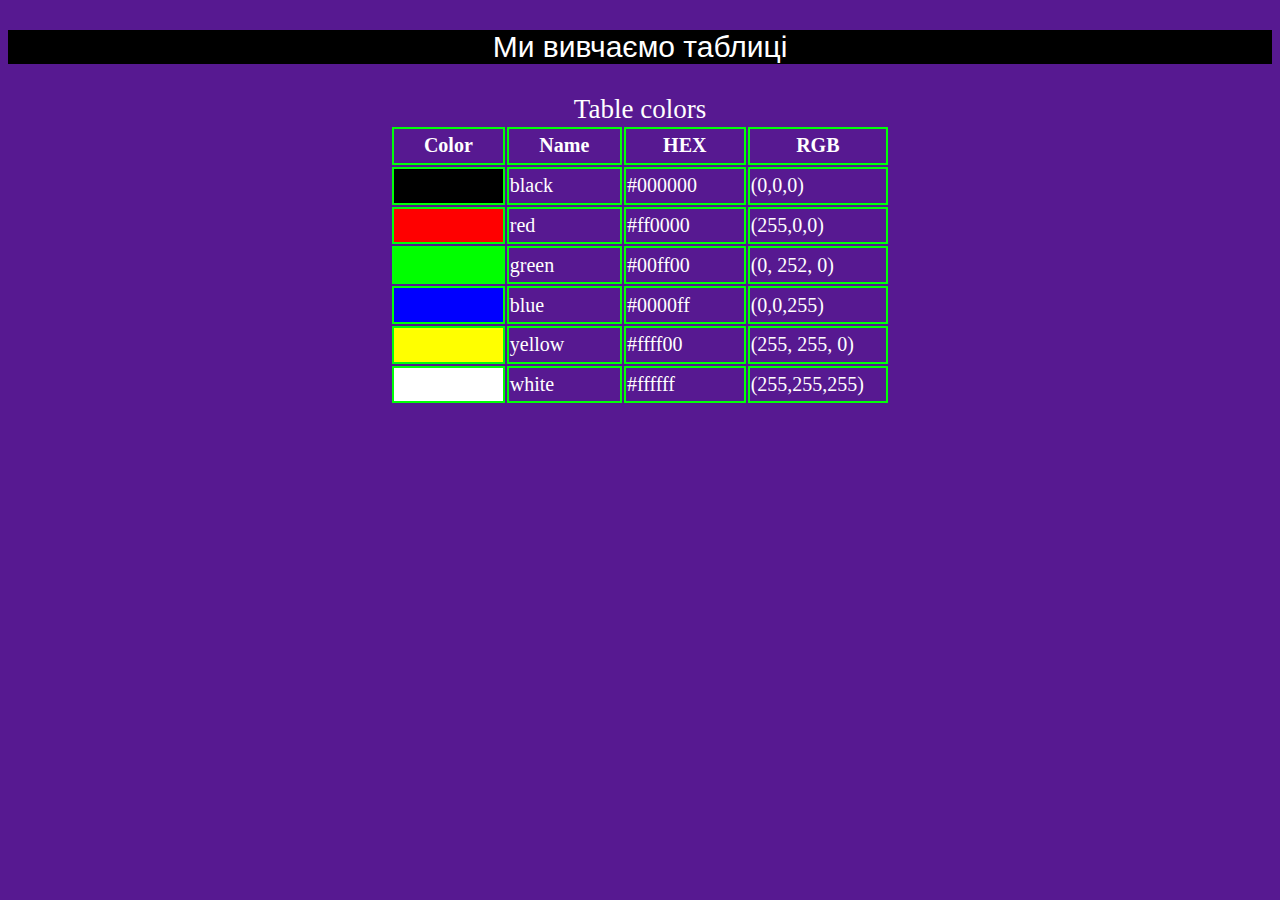
<file: Example/site7.html>
<!DOCTYPE html>
<html lang="en">
<head>
    <meta charset="UTF-8">
    <meta http-equiv="X-UA-Compatible" content="IE=edge">
    <meta name="viewport" content="width=device-width, initial-scale=1.0">
    <title>Document</title>
</head>
<style>
    body{
        background-color: rgb(87, 25, 145);
    }
    p{
        background-color: black;
        color: white;
        font-size: 30px;
        font-family:'Lucida Sans', 'Lucida Sans Regular', 'Lucida Grande', 'Lucida Sans Unicode', Geneva, Verdana, sans-serif;
        text-align: center;
    }
    table{
        font-size: 20px;
        width: 500px;
        margin: 10px auto;

    }
    th,td{
        border: solid 2px rgb(0, 255, 8);
        color: white;
        width: 150px;
    }
    tr{
        height: 1cm;
    }
    .tr1:hover{
        background-color: rgb(0, 0, 0);
    }

    .tr2:hover{
        background-color: red;
    }
    .tr3:hover{
        background-color: rgb(0, 255, 0);
    }

    .tr4:hover{
        background-color: blue;
    }
    .tr5:hover{
        background-color: yellow;
    }

    .tr6:hover{
        background: rgb(141, 141, 141);
    }
    .td6:hover{
        color:black;
    }
    td:hover{
        background: rgb(0, 255, 0);
        font-size: 1.3em;
    }
    caption{
        font-size: 27px;
        color: white;
    }
</style>
<body>
    <p>Ми вивчаємо таблиці</p>
    <table>
        <caption>Table colors</caption>
        <tr>
            <th>Color</th>
            <th>Name</th>
            <th>HEX</th>
            <th>RGB</th>
        </tr>
        <tr class="tr1">
            <td style="background-color: black;"></td>
            <td>black</td>
            <td>#000000</td>
            <td>(0,0,0)</td>
        </tr>
        <tr class="tr2">
            <td style="background-color: rgb(255, 0, 0);"></td>
            <td>red</td>
            <td>#ff0000</td>
            <td>(255,0,0)</td>
        </tr>
        <tr class="tr3">
            <td style="background-color: rgb(0, 255, 0);"></td>
            <td>green</td>
            <td>#00ff00</td>
            <td>(0, 252, 0)</td>
        </tr>
        <tr class="tr4">
            <td style="background-color: rgb(0, 0, 255);"></td>
            <td>blue</td>
            <td>#0000ff</td>
            <td>(0,0,255)</td>
        </tr>
        <tr class="tr5">
            <td style="background-color: rgb(255, 255, 0);"></td>
            <td>yellow</td>
            <td>#ffff00</td>
            <td>(255, 255, 0)</td>
        </tr>
        <tr class="tr6">
            <td class="td6" style="background-color: white;"></td>
            <td class="td6">white</td>
            <td class="td6">#ffffff</td>
            <td class="td6">(255,255,255)</td>
        </tr>

    </table>
</body>
</html>
</file>
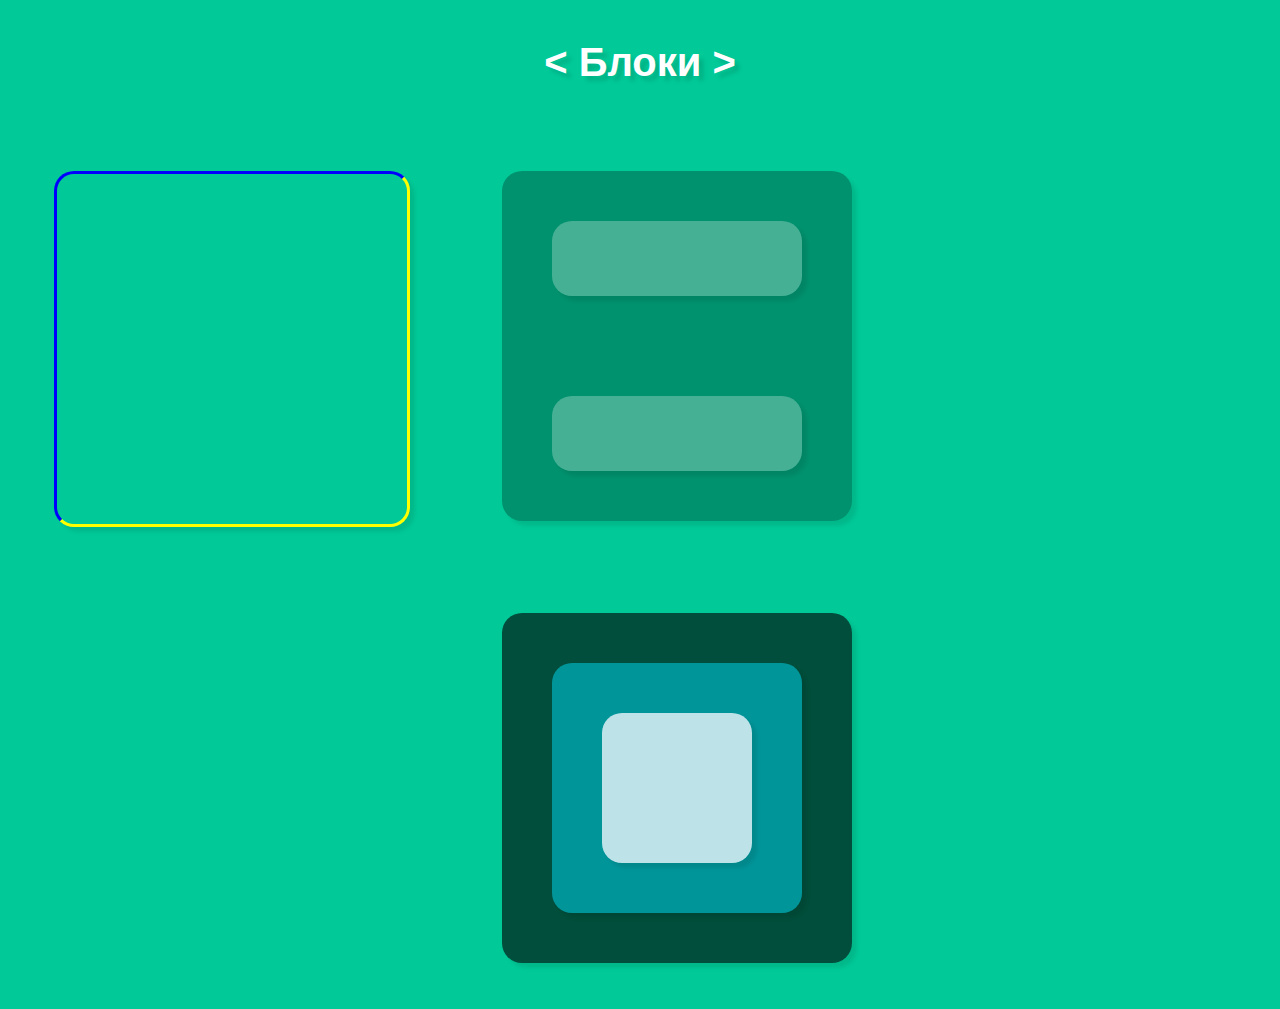
<file: Example/site8.html>
<!DOCTYPE html>
<html lang="en">
<head>
    <meta charset="UTF-8">
    <meta http-equiv="X-UA-Compatible" content="IE=edge">
    <meta name="viewport" content="width=device-width, initial-scale=1.0">
    <title>Document</title>
</head>
<style>
    body{
    background-color: rgb(1, 202, 152);
}


.title{
    color: rgb(255, 255, 255);
    font-size: 40px;
    text-align: center;
    font-family: 'Balsamiq Sans', cursive;
    font-family: 'Lobster', cursive;
    font-family: 'Open Sans', sans-serif;
    font-family: 'Oswald', sans-serif;
    font-family: 'Roboto', sans-serif;
    font-weight:bold;
    text-shadow: 5px 5px 4px rgba(0, 0, 0, 0.124);
}

div{
    width: 350px;
    height: 350px;
    border-radius: 20px;
    box-shadow: 5px 5px 4px rgba(0, 0, 0, 0.09);
    float: left;
    margin: 46px;
}

.first{
    border: solid 2px white;
    background-image: url(https://b-static.besthdwallpaper.com/minimalistichni-gori-vzimku-shpalery-2048x1536-88043_26.jpg);
    background-size:cover;
    border-left: solid 3px blue;
    border-top: solid 3px blue;
    border-bottom: solid 3px yellow ;
    border-right: solid 3px yellow ;

}

.second{
    background-color: rgba(0, 0, 0, 0.275);
}

.third, .fourth{
    width: 250px;
    height: 75px;
    background-color: rgba(255, 255, 255, 0.275);
    margin: 50px; 
}

.one{
    width: 350px;
    height: 350px;
    background-color: rgba(0, 0, 0, 0.611);
}

.two{
    width: 250px;
    height: 250px;
    margin: 50px;
    background-color: rgba(0, 225, 255, 0.481);
}

.three{
    width: 150px;
    height: 150px;
    margin: 50px;
    background-color: rgba(240, 248, 255, 0.789);
}


</style>
<body>
    <p class="title">< Блоки > </p>
    <div class="first"></div>
    <div class="second">
            <div class="third"></div>
            <div class="fourth"></div>
    </div>

    <div class="one">
        <div class="two">
            <div class="three">

            </div>
        </div>
    </div>

</body>
</html>
</file>
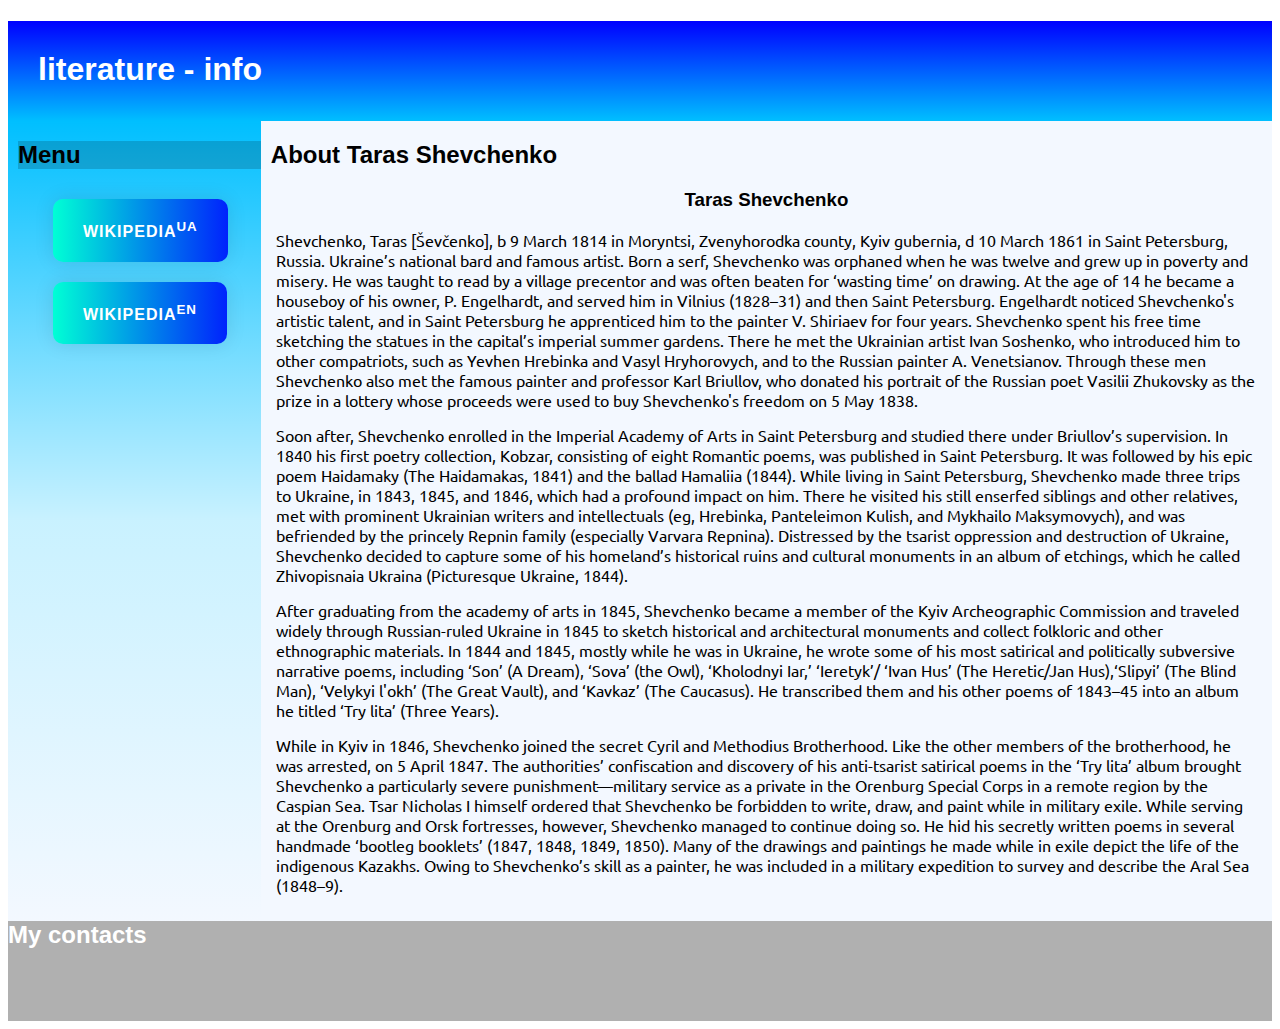
<file: Example/site9.html>
<!DOCTYPE html>
<html lang="en">
<head>
    <link rel="preconnect" href="https://fonts.googleapis.com">
    <link rel="preconnect" href="https://fonts.gstatic.com" crossorigin>
    <link href="https://fonts.googleapis.com/css2?family=Ubuntu:ital,wght@1,300;1,400&display=swap" rel="stylesheet">    <meta http-equiv="X-UA-Compatible" content="IE=edge">
    <meta name="viewport" content="width=device-width, initial-scale=1.0">
    <title>site</title>
</head>
<style>
    header{
        height: 100px;
        background-color: rgb(0, 191, 255);
        font-family: 'Titillium Web', sans-serif;
        color: white;
        background: linear-gradient(blue, rgb(0, 191, 255));
    }

    footer{
        font-family: 'Titillium Web', sans-serif;
        clear: both;
        background-color: rgba(0, 0, 0, 0.311);
        color: white;
        height: 100px;
    }

    .menu{
        width: 20%;
        height: 800px;
        background:linear-gradient( rgb(0, 191, 255),rgba(0, 191, 255, 0.211),#7cb3ff17) ;
        float: left;
        font-family: 'Barlow', sans-serif;
    }

    .content{
        width: 80%;
        height: 800px;
        float: left;    
        font-family: 'Barlow', sans-serif;
        background-color: #7cb3ff17;
    }

    .gradient-button {
  text-decoration: none;
  display: inline-block;
  color: rgb(255, 255, 255);
  padding: 20px 30px;
  margin: 10px 45px;
  border-radius: 10px;
  font-family: 'Barlow', sans-serif;
  text-transform: uppercase;
  letter-spacing: 1px;
  background-image: linear-gradient(to right, #00ffd5 0%, #001efd 51%, #9EEFE1 100%);
  background-size: 200% auto;
  box-shadow: 0 0 20px rgba(0, 0, 0, .1);
  transition: .5s;
  font-weight:bold;
}
.gradient-button:hover {
  background-position: right center;
}
</style>
<body>
    <header><h1 style="padding: 30px;">literature - info</h1></header>
    <div class="menu">
        <h2 style="margin-left: 10px; background-color: rgba(0, 0, 0, 0.17);">Menu</h2>
        <a href="https://uk.wikipedia.org/wiki/%D0%A8%D0%B5%D0%B2%D1%87%D0%B5%D0%BD%D0%BA%D0%BE_%D0%A2%D0%B0%D1%80%D0%B0%D1%81_%D0%93%D1%80%D0%B8%D0%B3%D0%BE%D1%80%D0%BE%D0%B2%D0%B8%D1%87" class="gradient-button">Wikipedia<sup>ua</sup></a>
        <a href="https://en.wikipedia.org/wiki/Taras_Shevchenko" class="gradient-button">Wikipedia<sup>en</sup></a>

    </div>
    <div class="content">
        <h2 style="margin-left: 10px; ">About Taras Shevchenko</h2>
        <h3 style="text-align:center;">Taras Shevchenko</h3>
        <p style="margin: 15px; font-family: 'Ubuntu', sans-serif;;"> Shevchenko, Taras [Ševčenko], b 9 March 1814 in Moryntsi, Zvenyhorodka county, Kyiv gubernia, d 10 March 1861 in Saint Petersburg, Russia. Ukraine’s national bard and famous artist. Born a serf, Shevchenko was orphaned when he was twelve and grew up in poverty and misery. He was taught to read by a village precentor and was often beaten for ‘wasting time’ on drawing. At the age of 14 he became a houseboy of his owner, P. Engelhardt, and served him in Vilnius (1828–31) and then Saint Petersburg. Engelhardt noticed Shevchenko's artistic talent, and in Saint Petersburg he apprenticed him to the painter V. Shiriaev for four years. Shevchenko spent his free time sketching the statues in the capital’s imperial summer gardens. There he met the Ukrainian artist Ivan Soshenko, who introduced him to other compatriots, such as Yevhen Hrebinka and Vasyl Hryhorovych, and to the Russian painter A. Venetsianov. Through these men Shevchenko also met the famous painter and professor Karl Briullov, who donated his portrait of the Russian poet Vasilii Zhukovsky as the prize in a lottery whose proceeds were used to buy Shevchenko's freedom on 5 May 1838.</p>
        <p style="margin: 15px;  font-family: 'Ubuntu', sans-serif;">Soon after, Shevchenko enrolled in the Imperial Academy of Arts in Saint Petersburg and studied there under Briullov’s supervision. In 1840 his first poetry collection, Kobzar, consisting of eight Romantic poems, was published in Saint Petersburg. It was followed by his epic poem Haidamaky (The Haidamakas, 1841) and the ballad Hamaliia (1844). While living in Saint Petersburg, Shevchenko made three trips to Ukraine, in 1843, 1845, and 1846, which had a profound impact on him. There he visited his still enserfed siblings and other relatives, met with prominent Ukrainian writers and intellectuals (eg, Hrebinka, Panteleimon Kulish, and Mykhailo Maksymovych), and was befriended by the princely Repnin family (especially Varvara Repnina). Distressed by the tsarist oppression and destruction of Ukraine, Shevchenko decided to capture some of his homeland’s historical ruins and cultural monuments in an album of etchings, which he called Zhivopisnaia Ukraina (Picturesque Ukraine, 1844).</p>
        <p style="margin: 15px;  font-family: 'Ubuntu', sans-serif;">After graduating from the academy of arts in 1845, Shevchenko became a member of the Kyiv Archeographic Commission and traveled widely through Russian-ruled Ukraine in 1845 to sketch historical and architectural monuments and collect folkloric and other ethnographic materials. In 1844 and 1845, mostly while he was in Ukraine, he wrote some of his most satirical and politically subversive narrative poems, including ‘Son’ (A Dream), ‘Sova’ (the Owl), ‘Kholodnyi Iar,’ ‘Ieretyk’/ ‘Ivan Hus’ (The Heretic/Jan Hus),‘Slipyi’ (The Blind Man), ‘Velykyi l'okh’ (The Great Vault), and ‘Kavkaz’ (The Caucasus). He transcribed them and his other poems of 1843–45 into an album he titled ‘Try lita’ (Three Years).</p>
        <p style="margin: 15px;  font-family: 'Ubuntu', sans-serif;">While in Kyiv in 1846, Shevchenko joined the secret Cyril and Methodius Brotherhood. Like the other members of the brotherhood, he was arrested, on 5 April 1847. The authorities’ confiscation and discovery of his anti-tsarist satirical poems in the ‘Try lita’ album brought Shevchenko a particularly severe punishment—military service as a private in the Orenburg Special Corps in a remote region by the Caspian Sea. Tsar Nicholas I himself ordered that Shevchenko be forbidden to write, draw, and paint while in military exile. While serving at the Orenburg and Orsk fortresses, however, Shevchenko managed to continue doing so. He hid his secretly written poems in several handmade ‘bootleg booklets’ (1847, 1848, 1849, 1850). Many of the drawings and paintings he made while in exile depict the life of the indigenous Kazakhs. Owing to Shevchenko’s skill as a painter, he was included in a military expedition to survey and describe the Aral Sea (1848–9).</p>

    </div>
    <footer>
        <h2>My contacts</h2>
    </footer>
</body>
</html>
</file>
<file: Example/style6.css>
body{
    background-color: rgb(1, 167, 167);
}

.title{
    color: rgb(255, 255, 255);
    font-size: 40px;
    text-align: center;
}

ul,ol{
    text-shadow: rgba(0, 0, 0, 0.508) 2px 2px ;
    font-size: 30px;
    color: white;
    font-family:Georgia, 'Times New Roman', Times, serif;
    margin-left: 40px;
    float: left;
}

.one{
    list-style: none;
}

.one li::before{
    content:"\2713";
}

.two{
    list-style: none;
    list-style-image: url(al.png);

}
</file>
